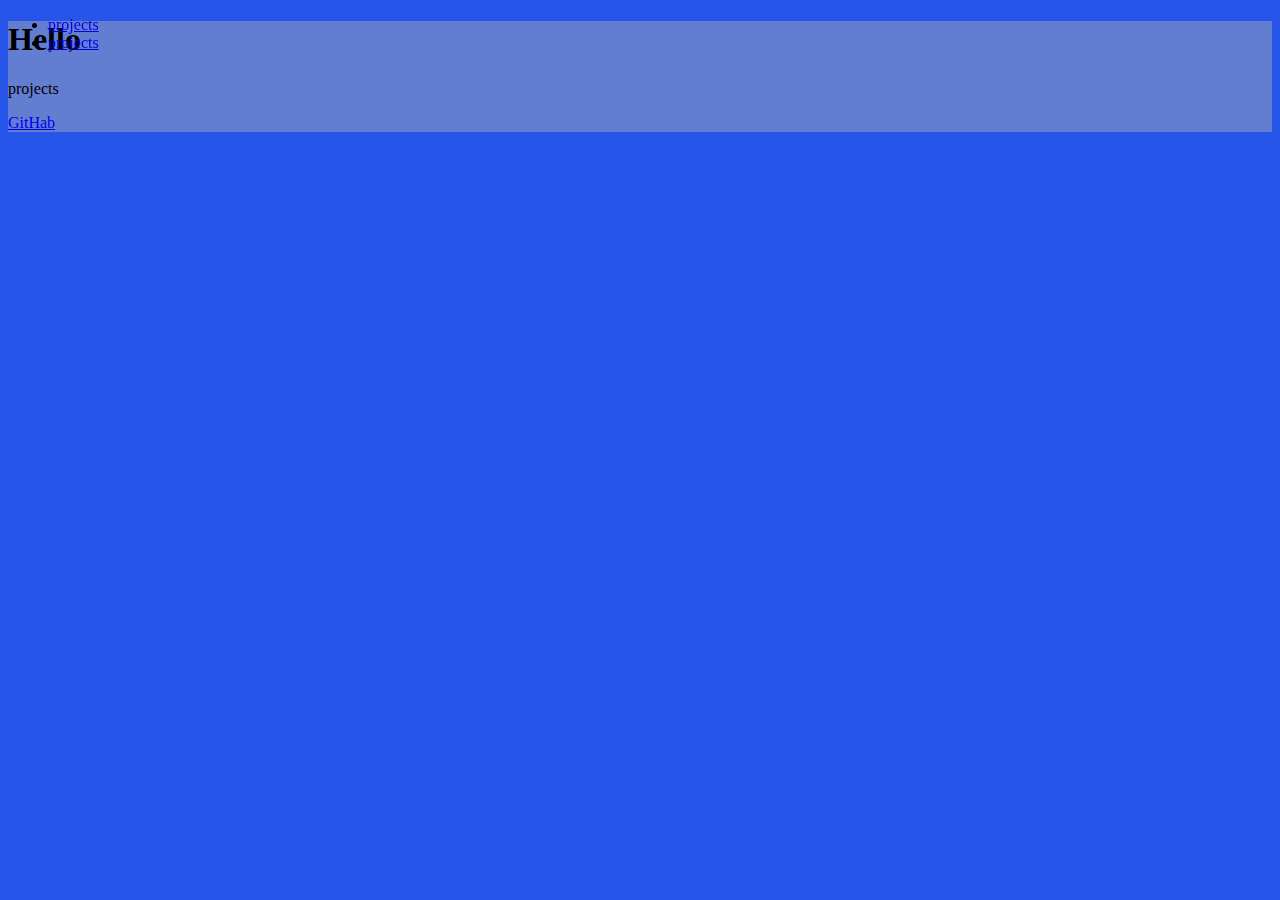
<file: Personal Portfolio Webpage/index.html>
<!DOCTYPE html>
<html lang="en">
<head>
    <meta charset="UTF-8">
    <meta name="viewport" content="width=device-width, initial-scale=1.0">
    <link rel="stylesheet" href="style.css">
    <title>Document</title>
</head>
<body>
    <script src="https://cdn.freecodecamp.org/testable-projects-fcc/v1/bundle.js"></script>

        
    <main>
        <nav id="navbar">
            <ul>
                <li><a href="#welcome-section">projects</a></li>
                <li><a href="#projects">projects</a></li>
            </ul>
        </nav>
        <section id="welcome-section">
            <h1>Hello</h1>
        </section>

        <section id="projects">
            <p class="project-tile">projects</p>
        </section>
            <li><a id="profile-link" href="https://github.com/Vadim4ik0909" target="_blank">GitHab</a></li>
    </main>







    
</body>
</html>
</file>
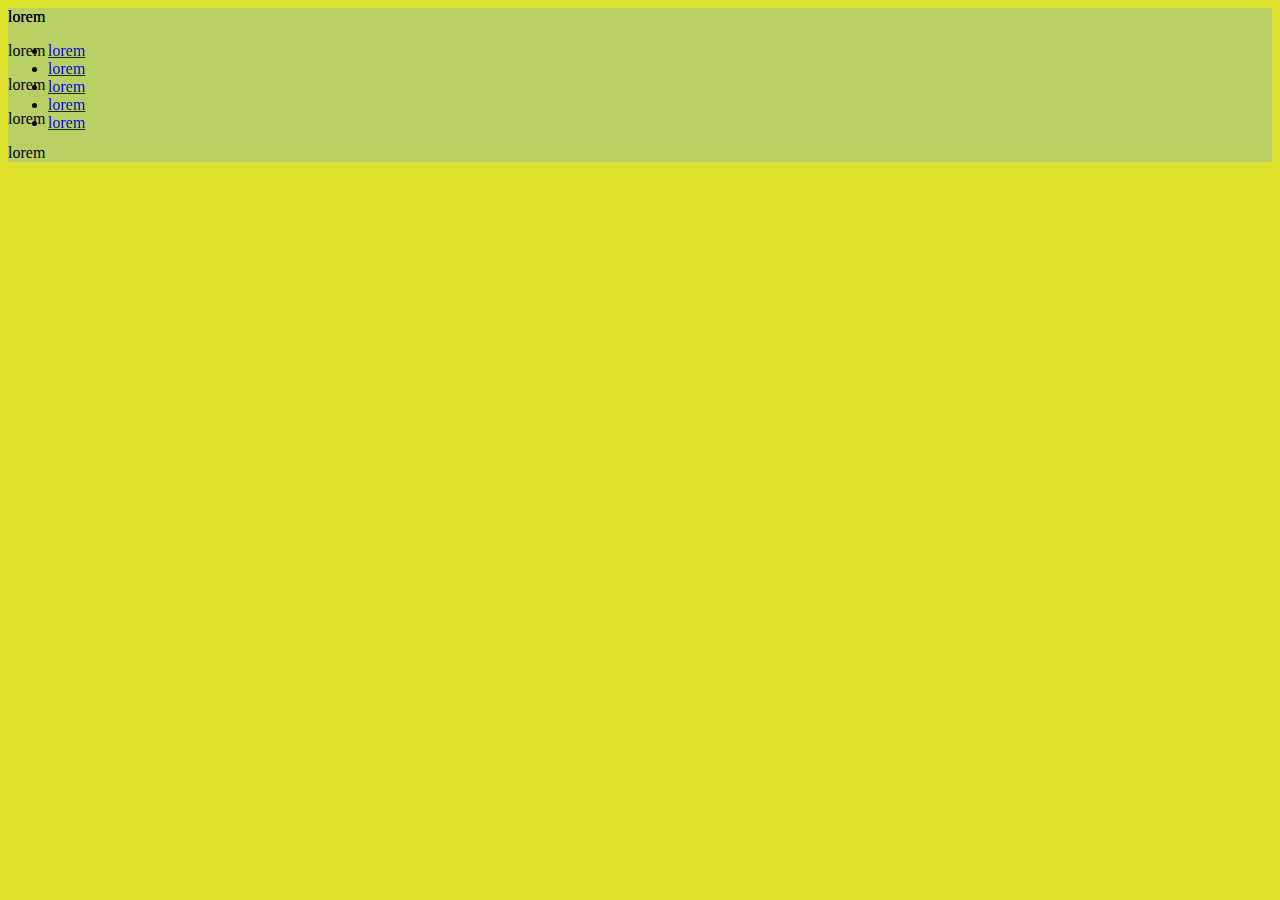
<file: Technical Documentation Page/index.html>
<!DOCTYPE html>
<html lang="en">
<head>
    <meta charset="UTF-8">
    <meta name="viewport" content="width=device-width, initial-scale=1.0">
    <link rel="stylesheet" href="style.css">
    <title>Document</title>
</head>
<body>
    <script src="https://cdn.freecodecamp.org/testable-projects-fcc/v1/bundle.js"></script>

        <main id="main-doc">
            <nav id="navbar">
                <header>lorem</header>
                <ul>
                    <li><a class="nav-link" href="#lorem">lorem</a></li>
                    <li><a class="nav-link" href="#lorem">lorem</a></li>
                    <li><a class="nav-link" href="#lorem">lorem</a></li>
                    <li><a class="nav-link" href="#lorem">lorem</a></li>
                    <li><a class="nav-link" href="#lorem">lorem</a></li>
                </ul>
            </nav>
            <section id="lorem" class="main-section">
                <header>lorem</header>
                <p></p>
                <p><code></code></p>
            </section>
            <section id="lorem" class="main-section">
                <header>lorem</header>
                <p></p>
                <p><code></code></p>
            </section>
            <section id="lorem" class="main-section">
                <header>lorem</header>
                <p></p>
                <p><code></code></p>
            </section>
            <section id="lorem" class="main-section">
                <header>lorem</header>
                <p></p>
                <p><code></code></p>
            </section>
            <section id="lorem" class="main-section">
                <header>lorem</header>
                <p></p>
                <p><code></code></p>
            </section>

        </main>








    
</body>
</html>
</file>
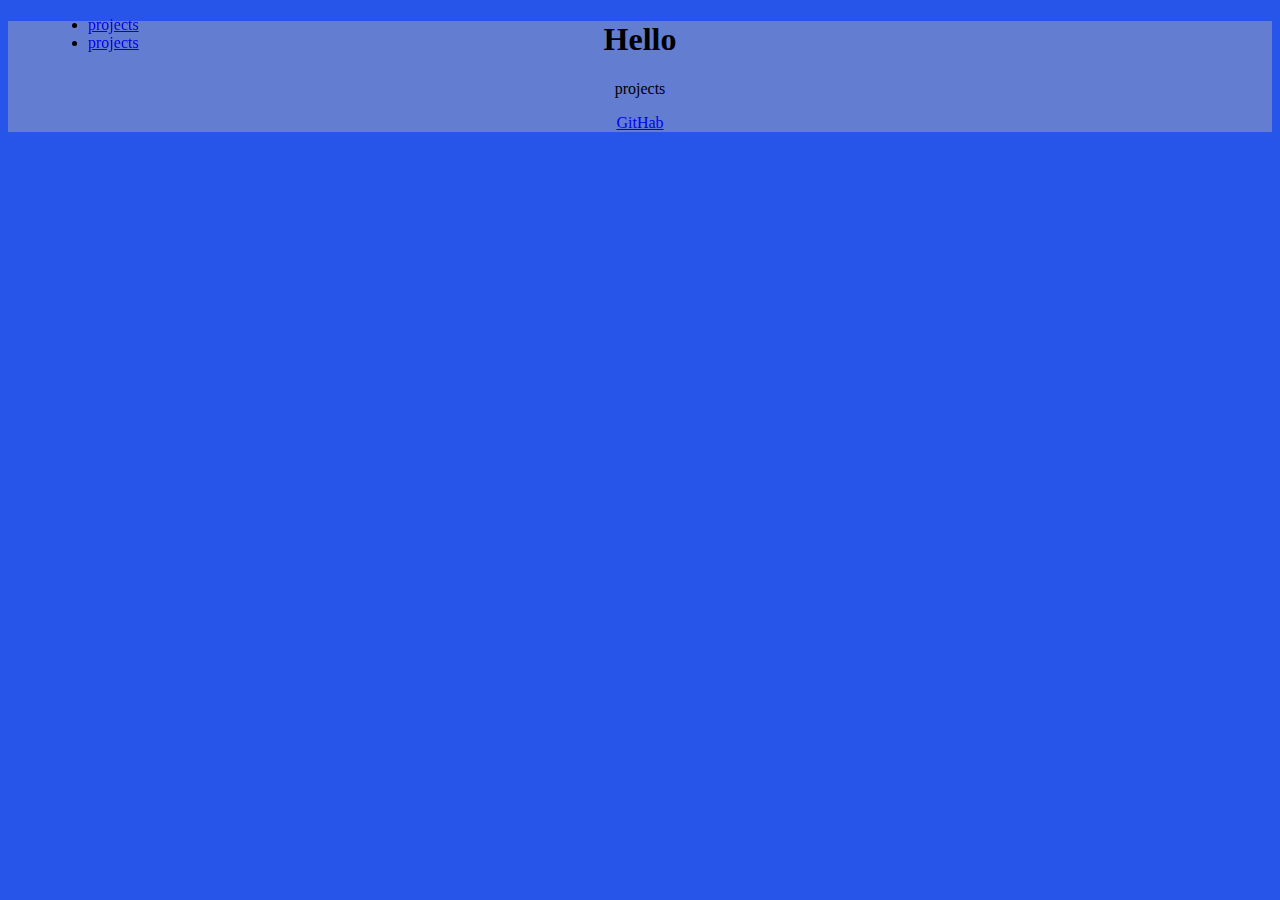
<file: Personal Portfolio Webpage/index-.html>
<!DOCTYPE html>
<html lang="en">
<head>
    <meta charset="UTF-8">
    <meta name="viewport" content="width=device-width, initial-scale=1.0">
    <link rel="stylesheet" href="style-.css">
    <title>Document</title>
</head>
<body>
    <script src="https://cdn.freecodecamp.org/testable-projects-fcc/v1/bundle.js"></script>

        
    <main>
        <nav id="navbar">
            <ul>
                <li><a href="#welcome-section">projects</a></li>
                <li><a href="#projects">projects</a></li>
            </ul>
        </nav>
        <section id="welcome-section">
            <h1>Hello</h1>
        </section>

        <section id="projects">
            <p class="project-tile">projects</p>
        </section>
            <li><a id="profile-link" href="https://github.com/Vadim4ik0909" target="_blank">GitHab</a></li>
    </main>







    
</body>
</html>
</file>
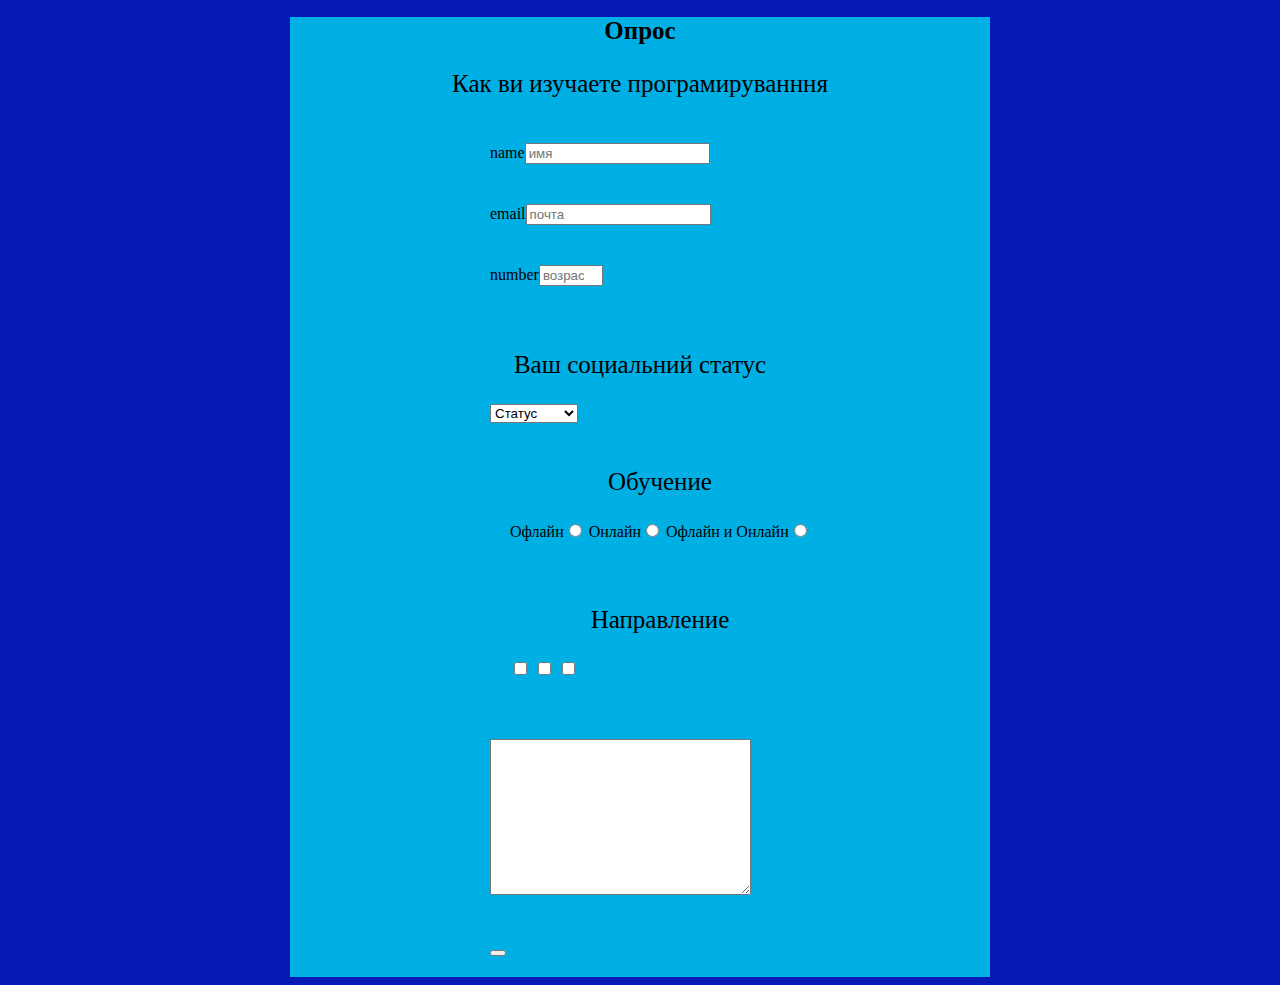
<file: Survey Form/forma.html>
<!DOCTYPE html>
<html lang="en">
<head>
    <meta charset="UTF-8">
    <meta name="viewport" content="width=device-width, initial-scale=1.0">
    <link rel="stylesheet" href="style.css">
    <title>Document</title>
</head>
<body>
    
    <script src="https://cdn.freecodecamp.org/testable-projects-fcc/v1/bundle.js"></script>

    
    <main>
        <h1 id="title">Опрос</h1>
        <p id="description">Как ви изучаете програмируванння</p>

        <form id="survey-form">
            <div class="container"><label id="name-label" for="">name<input type="text" id="name" placeholder="имя" required></label></div>
            <div class="container"><label id="email-label" for="">email<input type="email" id="email" placeholder="почта" required></label></div>
            <div class="container"><label and id="number-label" for="">number<input id="number" type="number" min="8" max="130" placeholder="возраст" required></label></div>

            <div class="container">
                <p>Ваш социальний статус</p>
                <select name="" id="dropdown">
                    <option disabled selected value="">Статус</option>
                    <option value="">школьник</option>
                    <option value="">студент</option>
                    <option value="">робота</option>
                    <option value="">пенсионер</option>
                </select>

                <div class="container">
                    <p>Обучение</p>
                    <label for="">Офлайн<input name="type" value="Офлайн" type="radio"></label>
                    <label for="">Онлайн<input name="type" value="Онлайн" type="radio"></label>
                    <label for="">Офлайн и Онлайн<input name="Офлайн и Онлайн" value="type" type="radio"></label>
                </div>
                <div class="container">
                    <p>Направление</p>
                    <label for=""><input name="" value="" type="checkbox"></label>
                    <label for=""><input name="" value="" type="checkbox"></label>
                    <label for=""><input name="" value="" type="checkbox"></label>
                </div>
            </div>
            <div class="container">
                <textarea name="" id="" cols="30" rows="10"></textarea>
            </div>
            <div class="container"><button id="submit"></button></div>

        </form>
    </main>



</body>
</html>
</file>
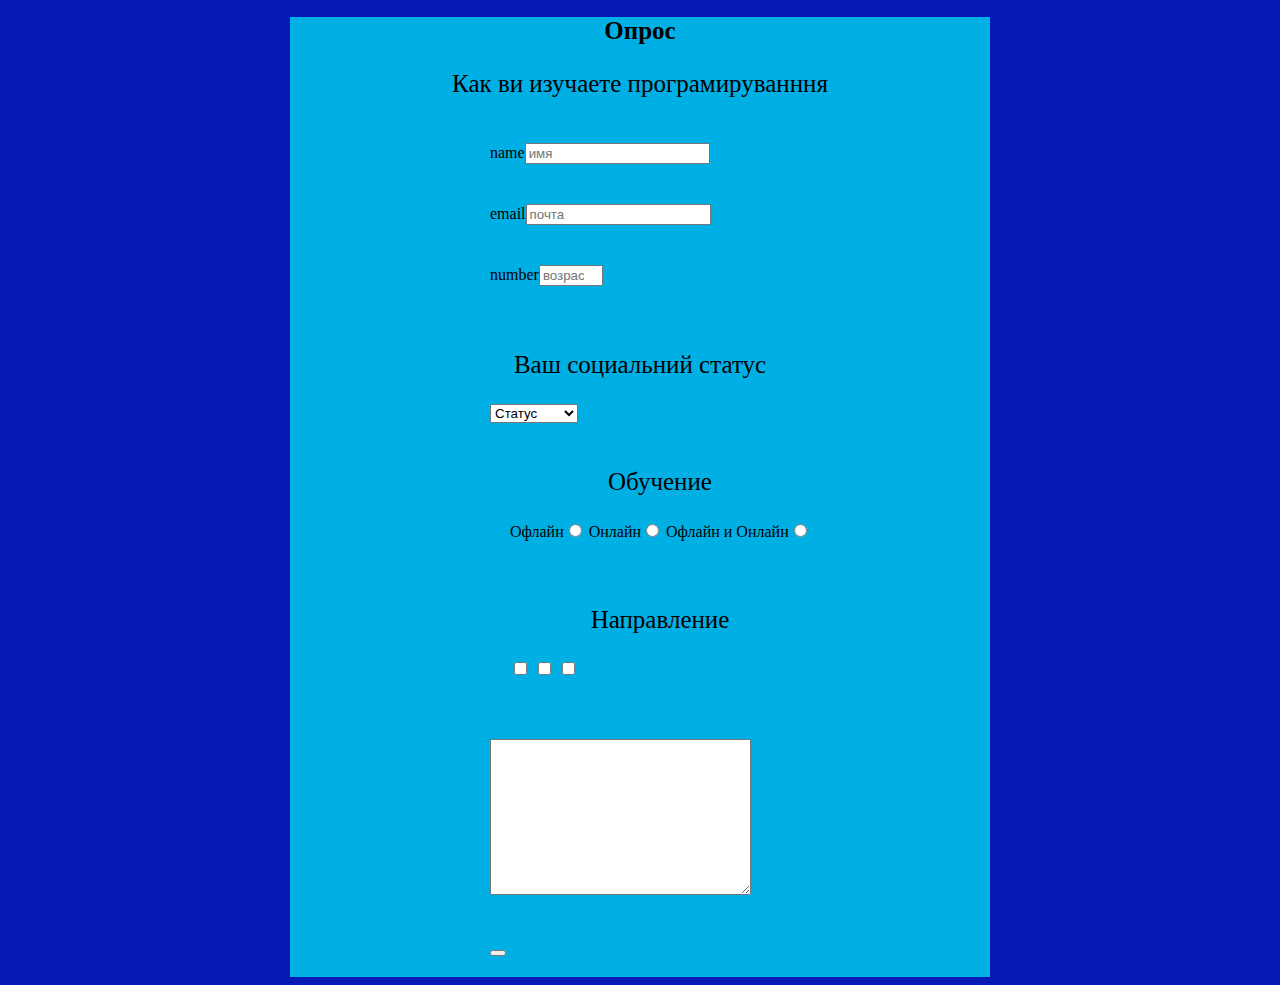
<file: Survey Form/index+.html>
<!DOCTYPE html>
<html lang="en">
<head>
    <meta charset="UTF-8">
    <meta name="viewport" content="width=device-width, initial-scale=1.0">
    <link rel="stylesheet" href="style+.css">
    <title>Document</title>
</head>
<body>
    
    <script src="https://cdn.freecodecamp.org/testable-projects-fcc/v1/bundle.js"></script>

    
    <main>
        <h1 id="title">Опрос</h1>
        <p id="description">Как ви изучаете програмируванння</p>

        <form id="survey-form">
            <div class="container"><label id="name-label" for="">name<input type="text" id="name" placeholder="имя" required></label></div>
            <div class="container"><label id="email-label" for="">email<input type="email" id="email" placeholder="почта" required></label></div>
            <div class="container"><label and id="number-label" for="">number<input id="number" type="number" min="8" max="130" placeholder="возраст" required></label></div>

            <div class="container">
                <p>Ваш социальний статус</p>
                <select name="" id="dropdown">
                    <option disabled selected value="">Статус</option>
                    <option value="">школьник</option>
                    <option value="">студент</option>
                    <option value="">робота</option>
                    <option value="">пенсионер</option>
                </select>

                <div class="container">
                    <p>Обучение</p>
                    <label for="">Офлайн<input name="type" value="Офлайн" type="radio"></label>
                    <label for="">Онлайн<input name="type" value="Онлайн" type="radio"></label>
                    <label for="">Офлайн и Онлайн<input name="Офлайн и Онлайн" value="type" type="radio"></label>
                </div>
                <div class="container">
                    <p>Направление</p>
                    <label for=""><input name="" value="" type="checkbox"></label>
                    <label for=""><input name="" value="" type="checkbox"></label>
                    <label for=""><input name="" value="" type="checkbox"></label>
                </div>
            </div>
            <div class="container">
                <textarea name="" id="" cols="30" rows="10"></textarea>
            </div>
            <div class="container"><button id="submit"></button></div>

        </form>
    </main>



</body>
</html>
</file>
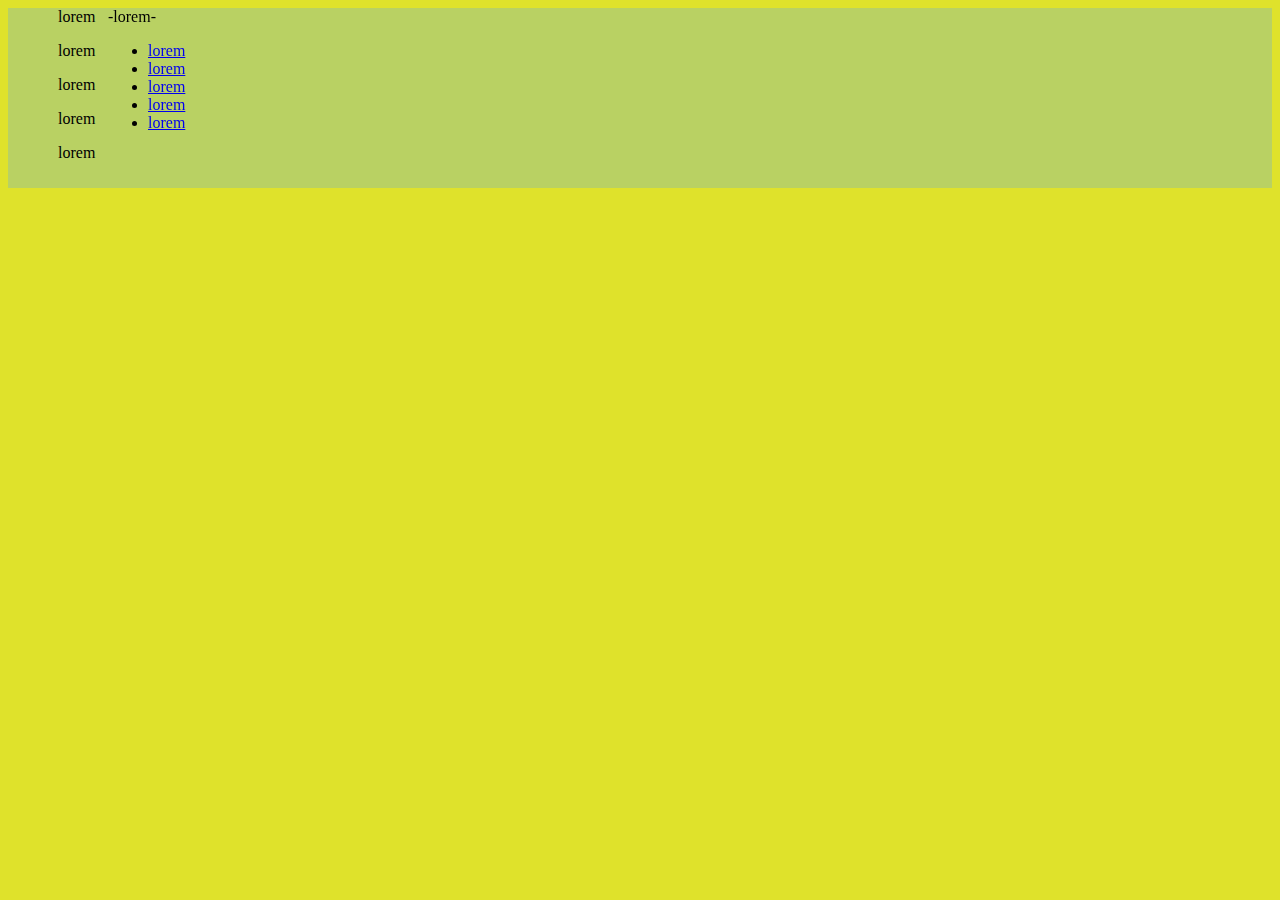
<file: Technical Documentation Page/index_.html>
<!DOCTYPE html>
<html lang="en">
<head>
    <meta charset="UTF-8">
    <meta name="viewport" content="width=device-width, initial-scale=1.0">
    <link rel="stylesheet" href="style_.css">
    <title>Document</title>
</head>
<body>
    <script src="https://cdn.freecodecamp.org/testable-projects-fcc/v1/bundle.js"></script>

        <main id="main-doc">
            <nav id="navbar">
                <header>-lorem-</header>
                <ul>
                    <li><a class="nav-link" href="#lorem">lorem</a></li>
                    <li><a class="nav-link" href="#lorem">lorem</a></li>
                    <li><a class="nav-link" href="#lorem">lorem</a></li>
                    <li><a class="nav-link" href="#lorem">lorem</a></li>
                    <li><a class="nav-link" href="#lorem">lorem</a></li>
                </ul>
            </nav>
            <div class="center">
            <section id="lorem" class="main-section">
                <header>lorem</header>
                <p></p>
                <p><code></code></p>
            </section>
            <section id="lorem" class="main-section">
                <header>lorem</header>
                <p></p>
                <p><code></code></p>
            </section>
            <section id="lorem" class="main-section">
                <header>lorem</header>
                <p></p>
                <p><code></code></p>
            </section>
            <section id="lorem" class="main-section">
                <header>lorem</header>
                <p></p>
                <p><code></code></p>
            </section>
            <section id="lorem" class="main-section">
                <header>lorem</header>
                <p></p>
                <p><code></code></p>
            </section>
            </div>
        </main>








    
</body>
</html>
</file>
<file: Personal Portfolio Webpage/style.css>
body {
    background-color: rgb(39, 85, 233);
}

main {
    background-color: rgb(99, 125, 209);
}
@media screen {

}


#welcom-section {
    height: 100vh;
    text-align: center;

}

nav {
    position: fixed;
    top: 0;
}
</file>
<file: Technical Documentation Page/style.css>
body {
    background-color: rgb(223, 226, 43);
}

main {
    background-color: rgb(185, 209, 99);
}
@media screen {

}

#navbar {
    position: fixed;
}
</file>
<file: Personal Portfolio Webpage/style-.css>
body {
    background-color: rgb(39, 85, 233);
    text-align: center;
}

main {
    background-color: rgb(99, 125, 209);
}
@media screen {

}


#welcom-section {
    height: 100vh;
    text-align: center;

}

nav {
    position: fixed;
    top: 0;
    
}

#navbar {
    padding-left: 0px;
    margin-left: 40px;
}
</file>
<file: Survey Form/style.css>
body {
    background-color: rgb(5, 26, 181);
}

main {
    background-color: rgb(0, 175, 228);
    width: 700px;
    margin: 0 auto;
}

h1, p {
 text-align: center;
font-size: 25px;


}

.container {
    width: 300px;
    margin: 0 auto;
    padding: 20px;
}
</file>
<file: Survey Form/style+.css>
body {
    background-color: rgb(5, 26, 181);
}

main {
    background-color: rgb(0, 175, 228);
    width: 700px;
    margin: 0 auto;
}

h1, p {
 text-align: center;
font-size: 25px;


}

.container {
    width: 300px;
    margin: 0 auto;
    padding: 20px;
}
</file>
<file: Technical Documentation Page/style_.css>
body {
    background-color: rgb(223, 226, 43);
    
}

main {
    background-color: rgb(185, 209, 99);
}
@media screen {

}

#navbar {
    position: fixed;
    padding-left: 100px;
    
}

.center {
    padding-left: 50px;
    padding-bottom: 10px;
}
</file>
